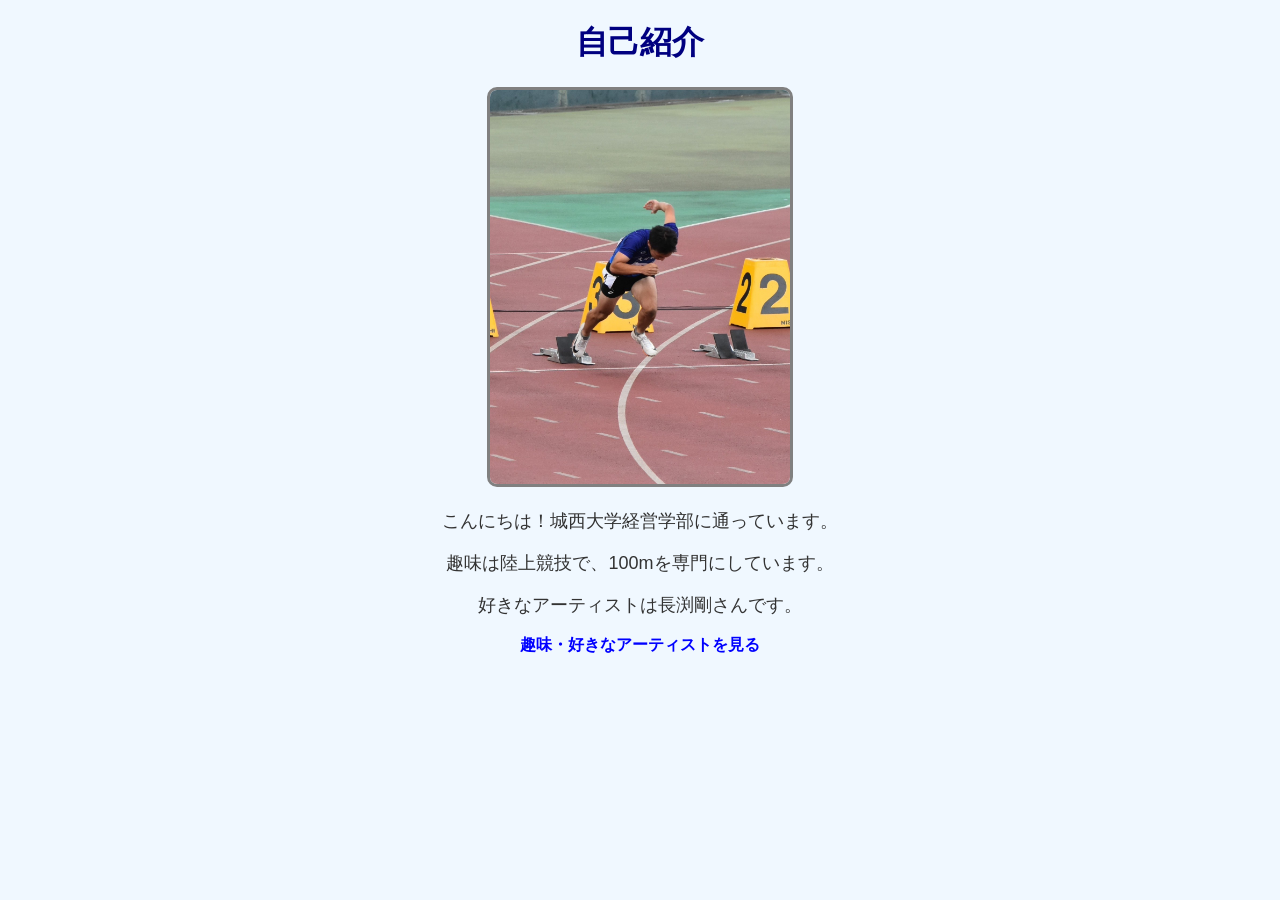
<file: index.html>
<!DOCTYPE html>
<html lang="ja">
<head>
<meta charset="UTF-8">
<title>自己紹介</title>
<link rel="stylesheet" href="style.css">
</head>

<body>

<h1>自己紹介</h1>

<img src="images/d40f3113-c403-4d98-9330-c63c9ecc10f8.jpg" alt="プロフィール写真">


<p>こんにちは！城西大学経営学部に通っています。</p>
<p>趣味は陸上競技で、100mを専門にしています。</p>
<p>好きなアーティストは長渕剛さんです。</p>

<a href="hobby.html">趣味・好きなアーティストを見る</a>

</body>
</html>
</file>
<file: style.css>
body {
    background-color: #f0f8ff;   /* 背景色 */
    font-family: Arial, sans-serif;
    text-align: center;}
h1 {color: navy;}

p {  color: #333333;
    font-size: 18px;}

a { color: blue;
    text-decoration: none;
    font-weight: bold;}

a:hover { color: red;}

img { width: 300px;
    border-radius: 10px;
    border: 3px solid gray;}
</file>
